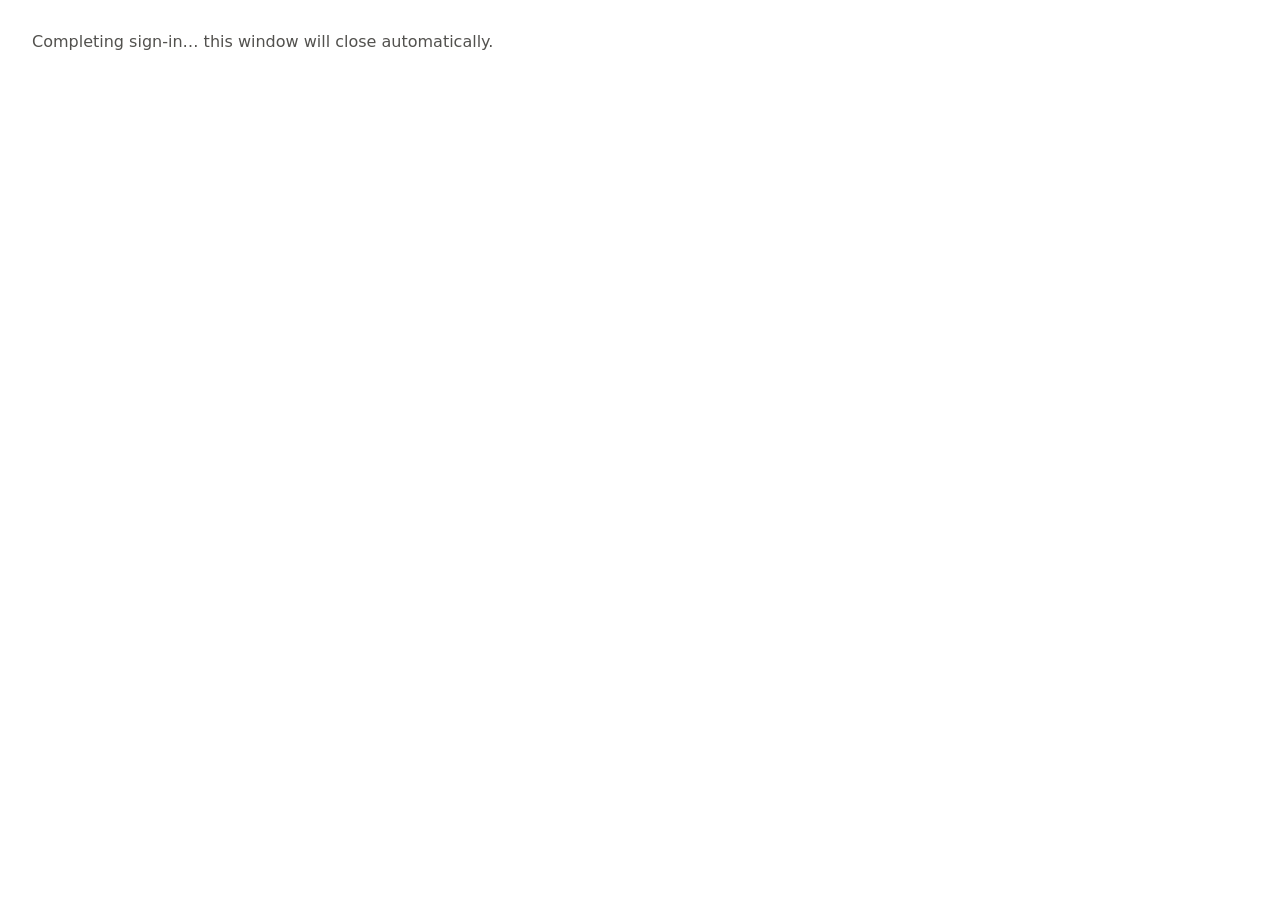
<file: oauth-callback.html>
<!DOCTYPE html>
<html lang="en">
<head>
  <meta charset="utf-8">
  <title>Signing in…</title>
  <script>
    // Receives the ArcGIS OAuth response in the sign-in pop-up and hands it back
    // to the page that opened it (ArcGIS Maps SDK for JavaScript 4.x pattern).
    function loadHandler() {
      if (window.opener) {
        if (location.hash) {
          if (typeof opener.require === "function" && opener.require("esri/kernel")) {
            opener.require("esri/kernel").id.setOAuthResponseHash(location.hash);
          } else {
            opener.dispatchEvent(new CustomEvent("arcgis:auth:hash", { detail: location.hash }));
          }
          close();
        } else if (location.search) {
          opener.dispatchEvent(new CustomEvent("arcgis:auth:location:search", { detail: location.search }));
          close();
        }
      } else {
        close();
      }
    }
  </script>
</head>
<body onload="loadHandler();" style="font-family:system-ui,sans-serif;color:#52514e;padding:24px">
  Completing sign-in… this window will close automatically.
</body>
</html>
</file>
